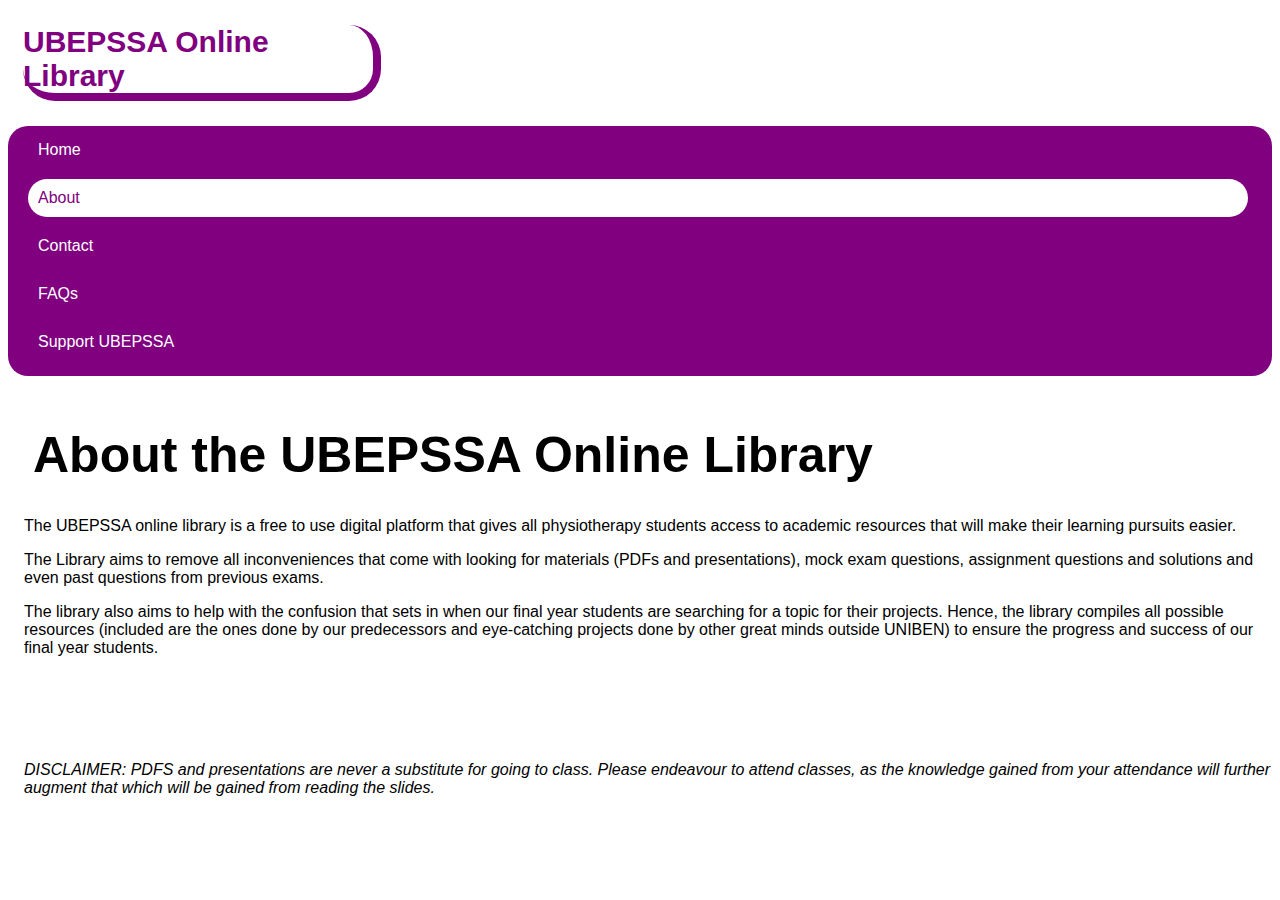
<file: UBEPSSA research gate/about.html>
<!DOCTYPE html>
<html lang="en">
<head>
    <meta charset="UTF-8">
    <meta http-equiv="X-UA-Compatible" content="IE=edge">
    <meta name="viewport" content="width=device-width, initial-scale=1.0">
    <title>UPBESSA online library</title>
    <link rel="stylesheet" type="text/css" href="css/main.css">
</head>
<body>
    <h2 class="logo">UBEPSSA Online Library</h2>
    <nav>
        <ul>
            <li><a href="index.html">Home</a></li>
            <li><a href="about.html" id="active">About</a></li>
            <li><a href="contact.html">Contact</a></li>
            <li><a href="faqs.html">FAQs</a></li>
            <li><a href="supubep.html">Support UBEPSSA</a></li>
        </ul>
    </nav>

    <div id="wrapper">
        <h1 class="about-header">About the UBEPSSA Online Library</h1>
        <p class="narration">
            The UBEPSSA online library is a free to use digital platform that gives all physiotherapy students access to academic resources that will make their learning pursuits easier.
        </p>
        <p class="narration">
            The Library aims to remove all inconveniences that come with looking for materials (PDFs and presentations), mock exam questions, assignment questions and solutions and even past questions from previous exams. 
        </p>
        <p class="narration">
            The library also aims to help with the confusion that sets in when our final year students are searching for a topic for their projects. Hence, the library compiles all possible resources (included are the ones done by our predecessors and eye-catching projects done by other great minds outside UNIBEN) to ensure the progress and success of our final year students.
        </p>
        <br><br><br><br>
        <p class="disclaimer">
            <em>
                DISCLAIMER: PDFS and presentations are never a substitute for going to class. Please endeavour to attend classes, as the knowledge gained from your attendance will further augment that which will be gained from reading the slides.
            </em>
        </p>
    </div>
   
</body>
</html>
</file>
<file: UBEPSSA research gate/css/main.css>
/* cancelling some things in the body */
*{
    font-family:'Trebuchet MS', 'Lucida Sans Unicode', 'Lucida Grande', 'Lucida Sans', Arial, sans-serif;

}


/* Styling the header */
.header{
    background-color: white;
    margin-top: 1em;
}

/* Now the logo */
.logo{
    text-decoration: none;
    font-weight: bolder;
    font-family: 'Trebuchet MS', 'Lucida Sans Unicode', 'Lucida Grande', 'Lucida Sans', Arial, sans-serif;
    font-size: 30px;
    color: purple;
    border-right: 8px solid purple;
    border-bottom: 8px solid purple;
    border-radius: 32px;
    margin-left: 0.5em;
    width: 350px;
}

/* For the navbar */
nav{
    background: purple;
    height: 250px;
    border-radius: 20px;
    width: 100%;

}
nav ul{
    list-style-type: none;
    position: relative;
    top: 5px;
    padding: 0 20px;
}
nav li{
    margin: 10px 0;
}
nav a{
    color: white;
    text-decoration: none;
    font-family:'Trebuchet MS', 'Lucida Sans Unicode', 'Lucida Grande', 'Lucida Sans', Arial, sans-serif;
    display: block;
    width: 98%;
    padding: 10px;
    border-radius: 20px;
}
nav a:hover{
    color: purple;
    background: white;

}

#active{
    color: purple;
    background-color: white;
}
/* The body*/
.main-content{
    display: flex;
    flex-wrap: wrap;

}
.options a{
    position: relative;
    text-decoration: none;
    color: purple;
    font-size: 30px;
    font-family: 'Trebuchet MS', 'Lucida Sans Unicode', 'Lucida Grande', 'Lucida Sans', Arial, sans-serif;
    border: 5px solid purple;
    border-radius: 20px;
    margin-right: 10px;
    margin-left: 1em;
    padding: 100px;
    display: inline-block;
    margin-top: 2em;
    transition: .5s;
    z-index: 1;
    overflow: hidden;
}
.options a::before{
    content: "";
    position: absolute;
    top: 0;
    left: 0;
    width: 0;
    height: 100%;
    background: purple;
    z-index: -1;
    transition: .5s;
}
.options a:hover::before{
    width: 100%;
}
.options a:hover{
    transform: scale(1.1);
    color:white;
}



/* About Page */
#wrapper{
    margin-top: 50px;
}
.about-header{
    font-family: 'Trebuchet MS', 'Lucida Sans Unicode', 'Lucida Grande', 'Lucida Sans', Arial, sans-serif;
    margin-left: 0.5em;
    font-weight: bold;
    font-size: 50px;
}
.narration{
    margin-left: 1em;
    font-family: 'Trebuchet MS', 'Lucida Sans Unicode', 'Lucida Grande', 'Lucida Sans', Arial, sans-serif;

}
.disclaimer{
    margin-left: 1em;
}

/* Sections in the options (e.g. Projects, clinicals e.t.c.) */
section{
    margin: 20px;
    padding: 10px 20px;
    background: #e6e2e2;
    border: 1px solid purple;
    border-radius: 20px;
}
section a{
    text-decoration: none;
    color: black;
}
section h3{
    font-weight: 900;
    text-decoration: underline;
}
</file>
